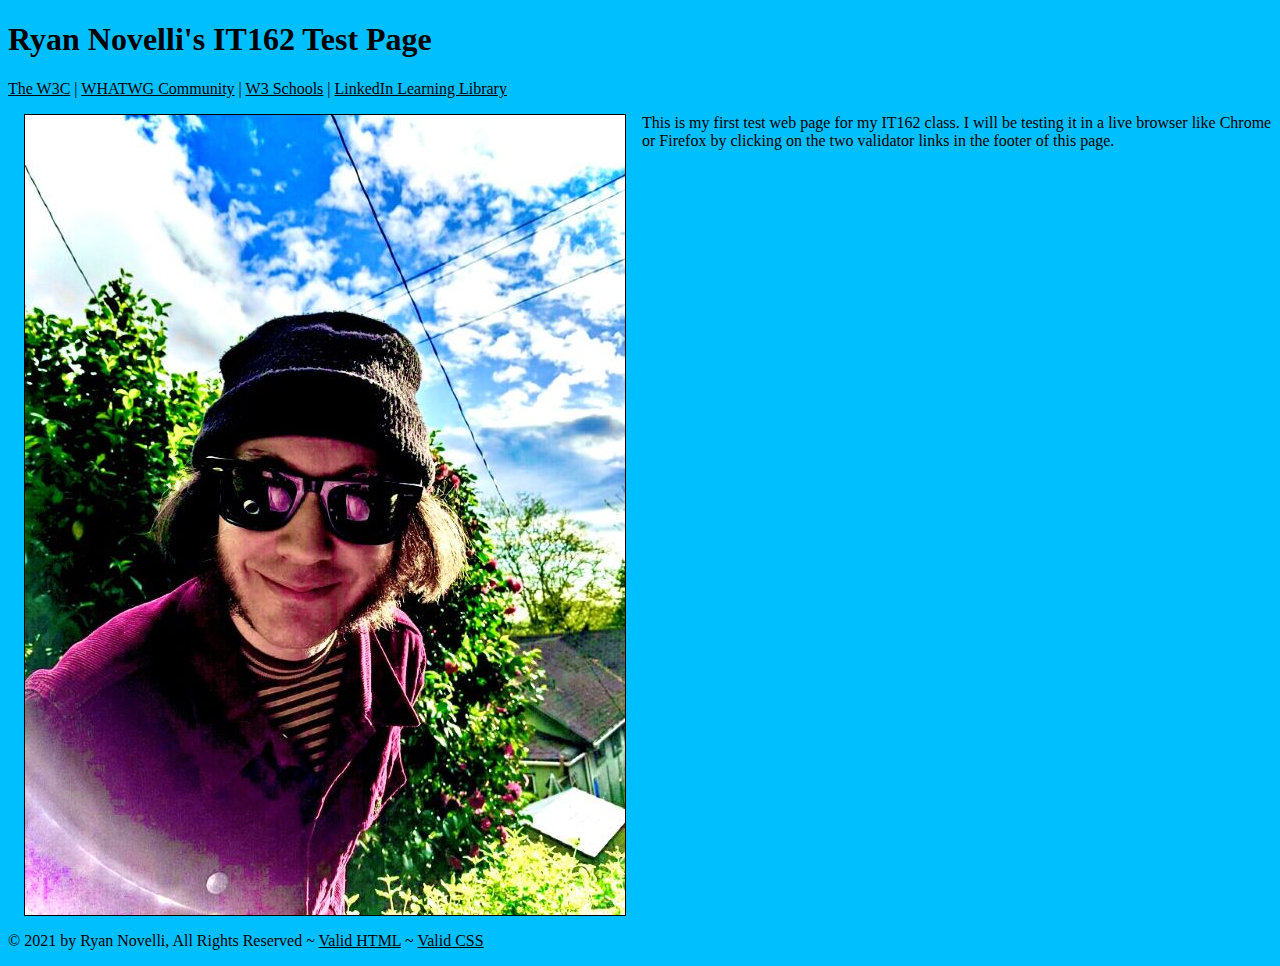
<file: it162/test.html>
<!DOCTYPE html>
<html lang="en">
    <head>
        <meta charset="utf-8" />
        <meta name="robots" content="noindex,nofollow" />
        <title>IT162 Test Web Page by Ryan Novelli</title>
        <!-- START Styles Here -->
        <style>
            html {
                background-color:deepskyblue;
            }
            
            img {
                float:left;
                margin:1em;
                border:1px solid black;
            }
            
            a {
                color:black;
            }
            
            a:hover {
                color:plum;
                background-color:yellow;
                text-decoration: none;
            }
            
            footer {
                clear:both;
            }
        </style>
        <!-- END Styles Here -->
    </head>
    <body>
        <header>
            <h1>Ryan Novelli's IT162 Test Page</h1> 
            <nav>
                <a href="https://www.w3.org/" target="_blank">The W3C</a> |      
                <a href="https://whatwg.org" target="_blank">WHATWG Community</a> | 
                <a href="https://www.w3schools.com" target="_blank">W3 Schools</a> | 
                <a href="https://linkedin.com/learning/login" target="_blank">LinkedIn Learning Library</a>
            </nav>
        </header>    
            <img src="images/me.jpg" alt="Picture of Ryan" />
            <p>This is my first test web page for my IT162 class. I will be testing it in a live browser like Chrome or Firefox by clicking on the two validator links in the footer of this page. </p>
        <footer>
            <p>&copy; 2021 by Ryan Novelli, All Rights Reserved ~ <a href="https://validator.w3.org/check?uri=referer" target="_blank">Valid HTML</a> ~ <a href="https://jigsaw.w3.org/css-validator/check?uri=referer" target="_blank">Valid CSS</a></p>
        </footer>
            
        
    </body>
</html>
</file>
